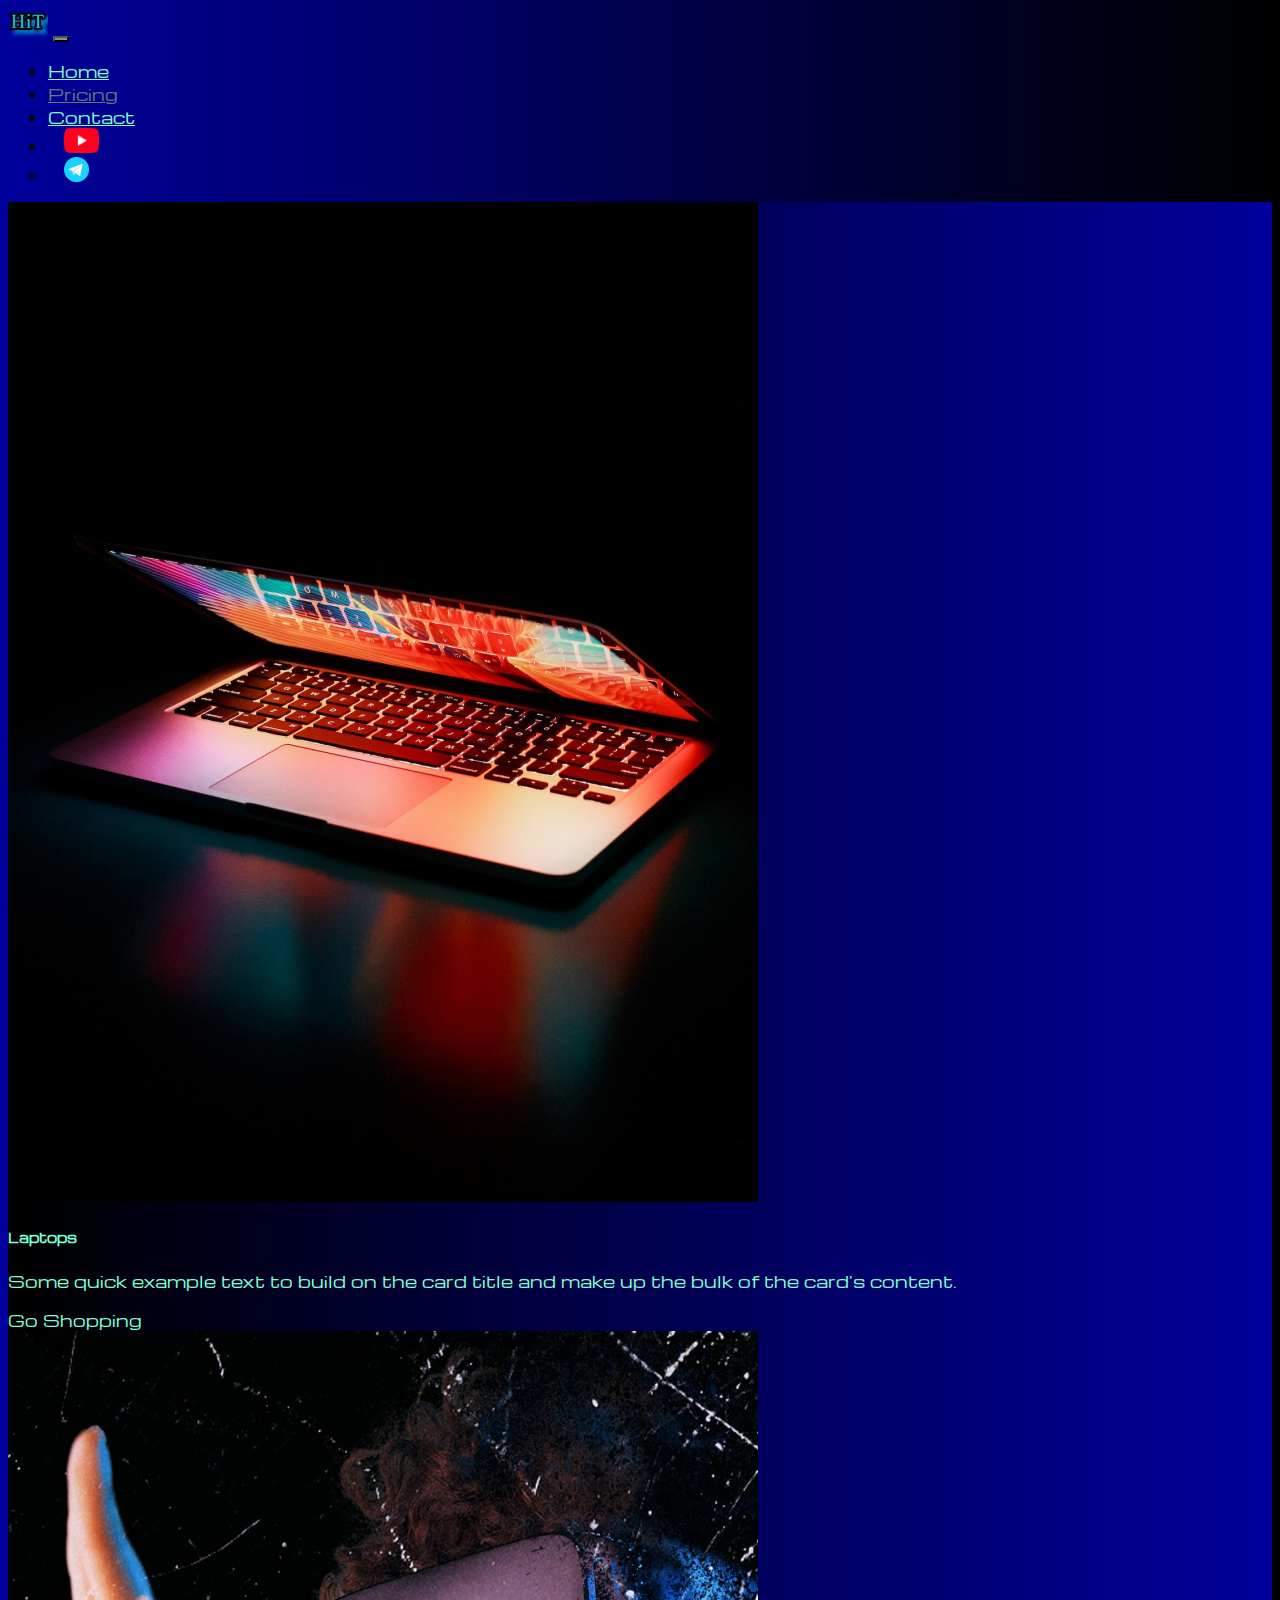
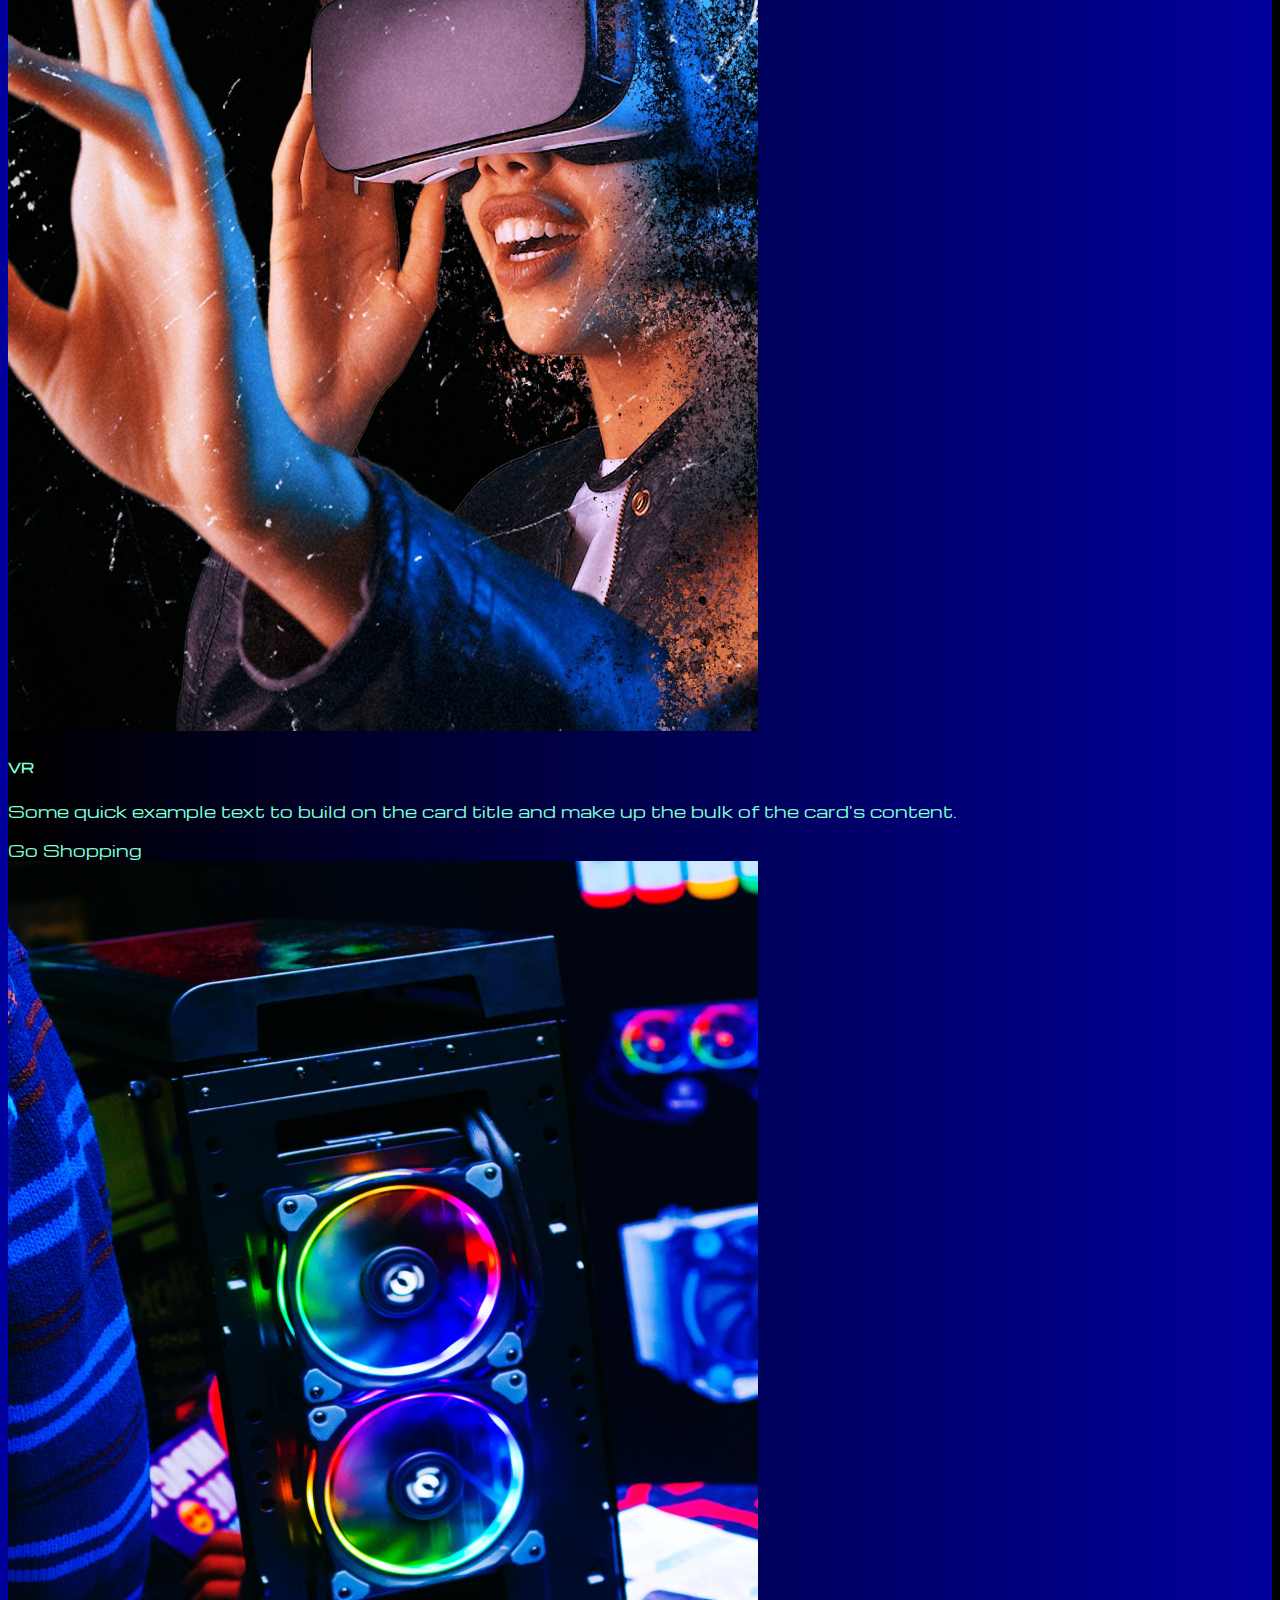
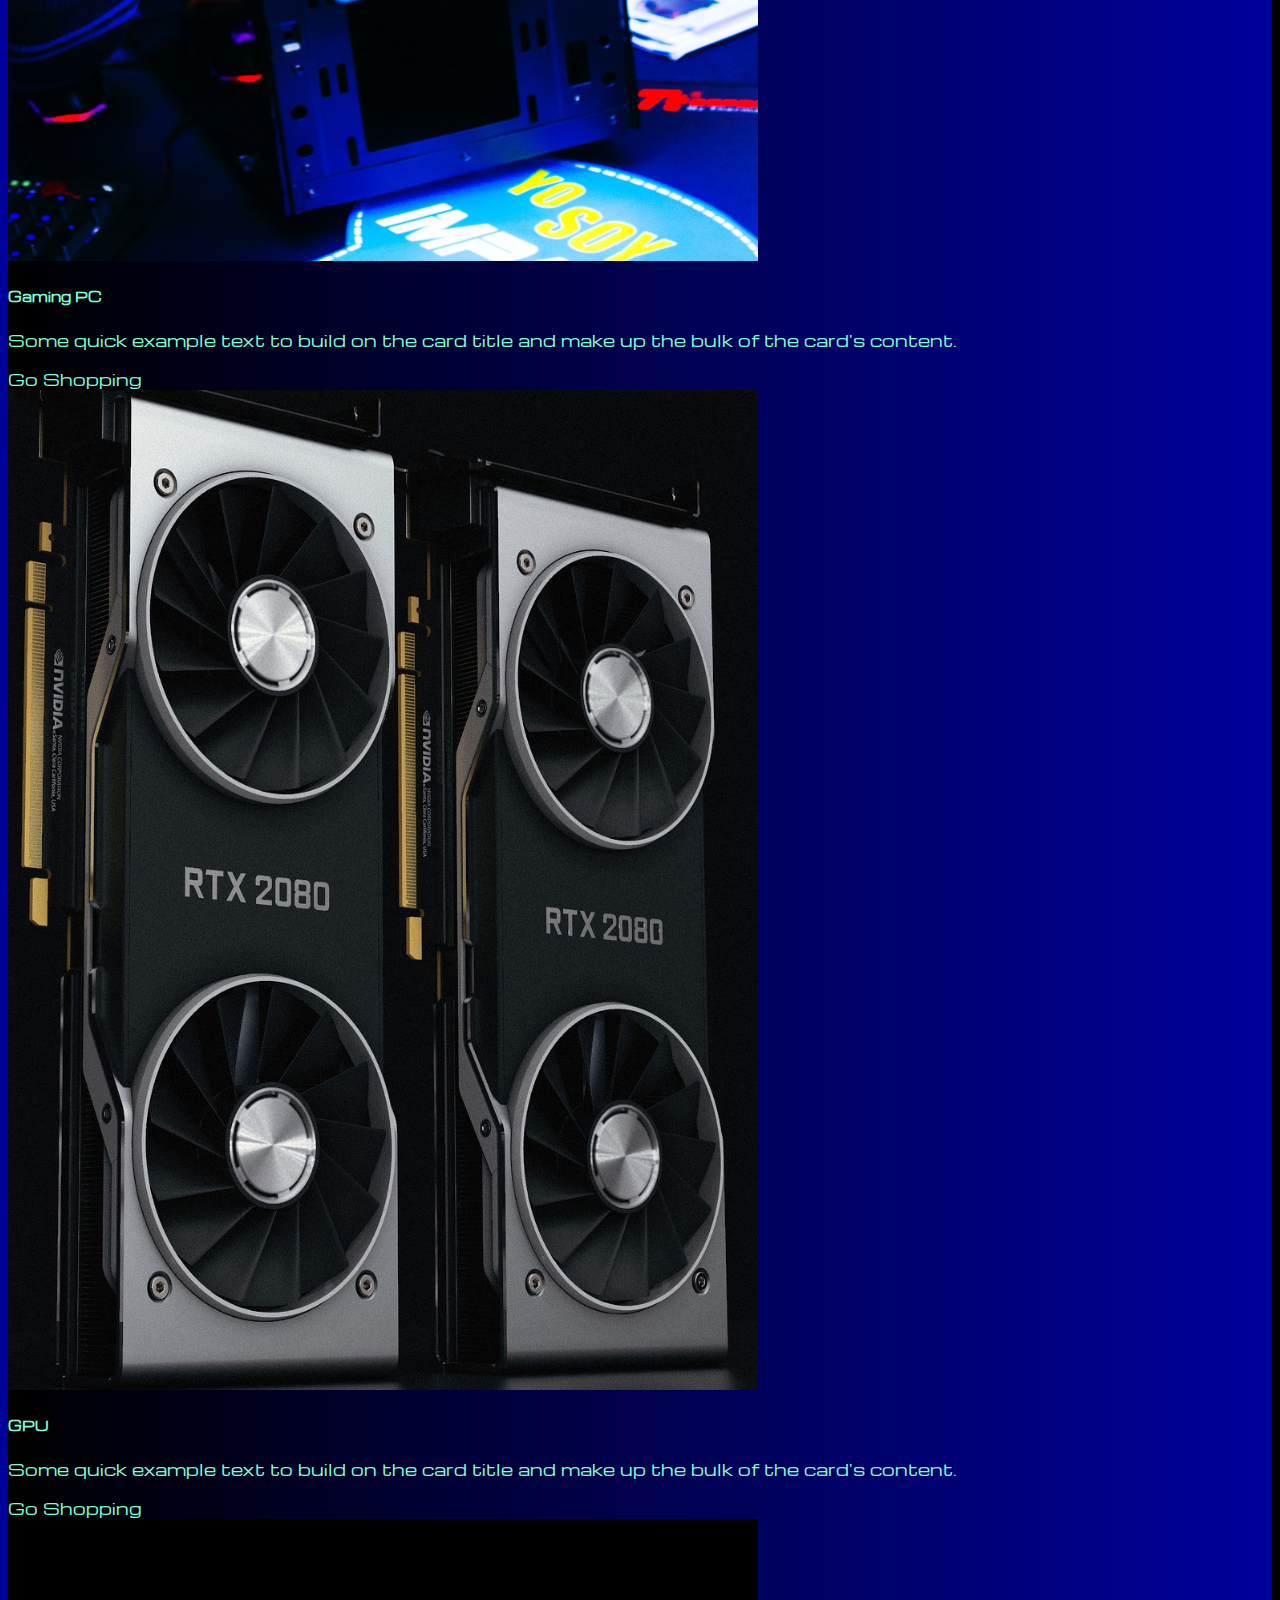
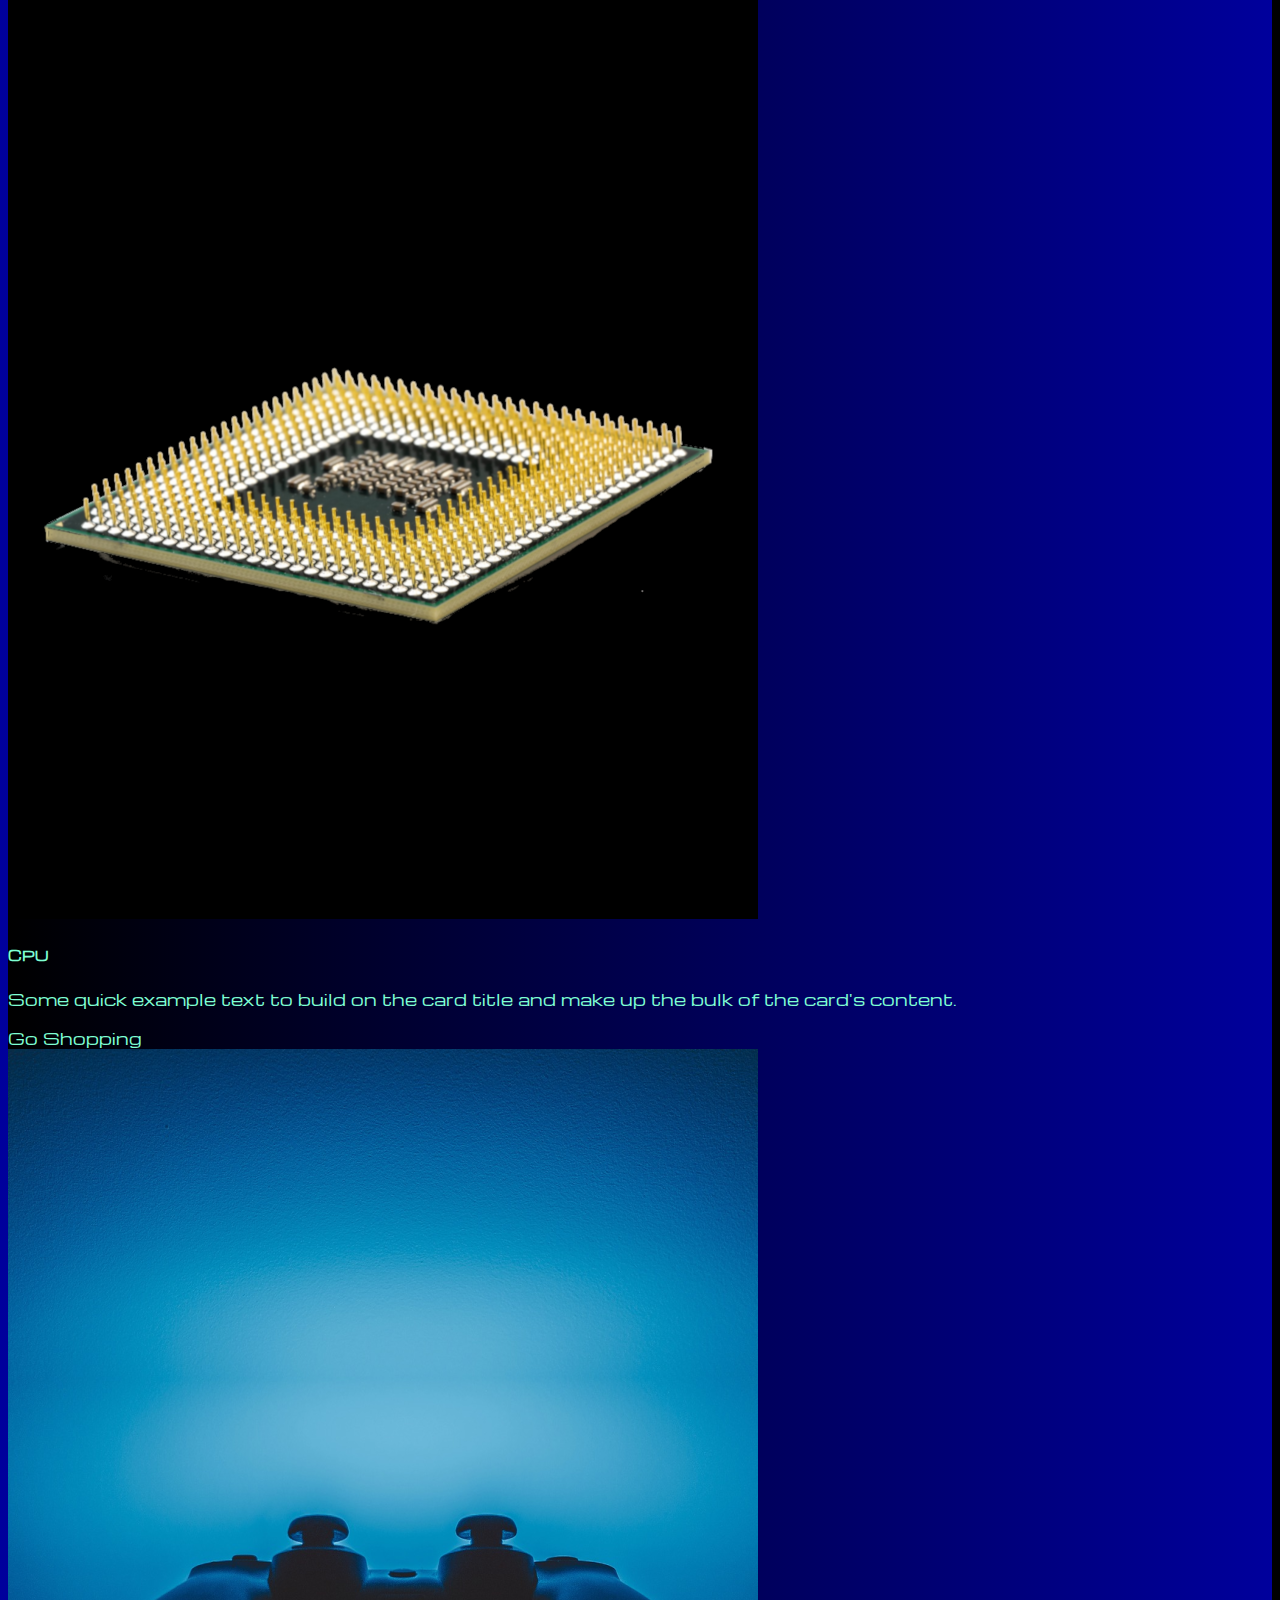
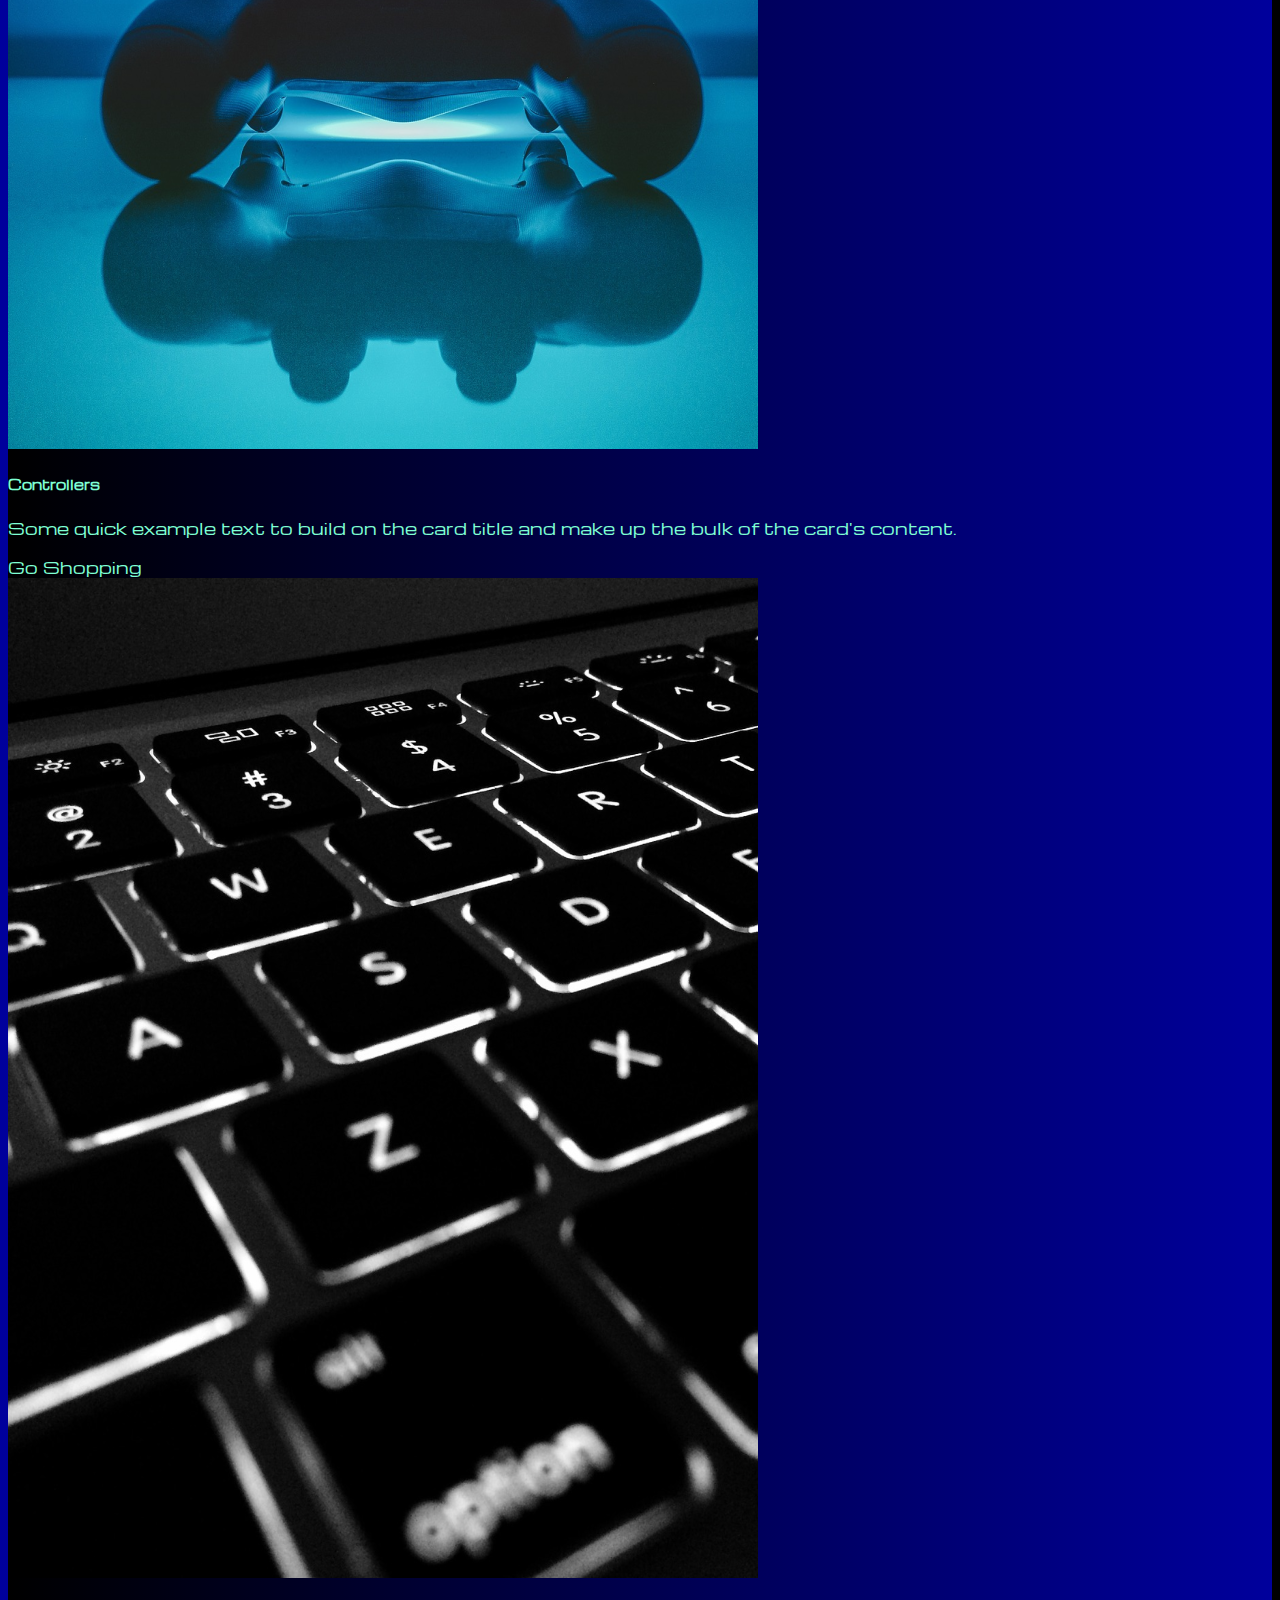
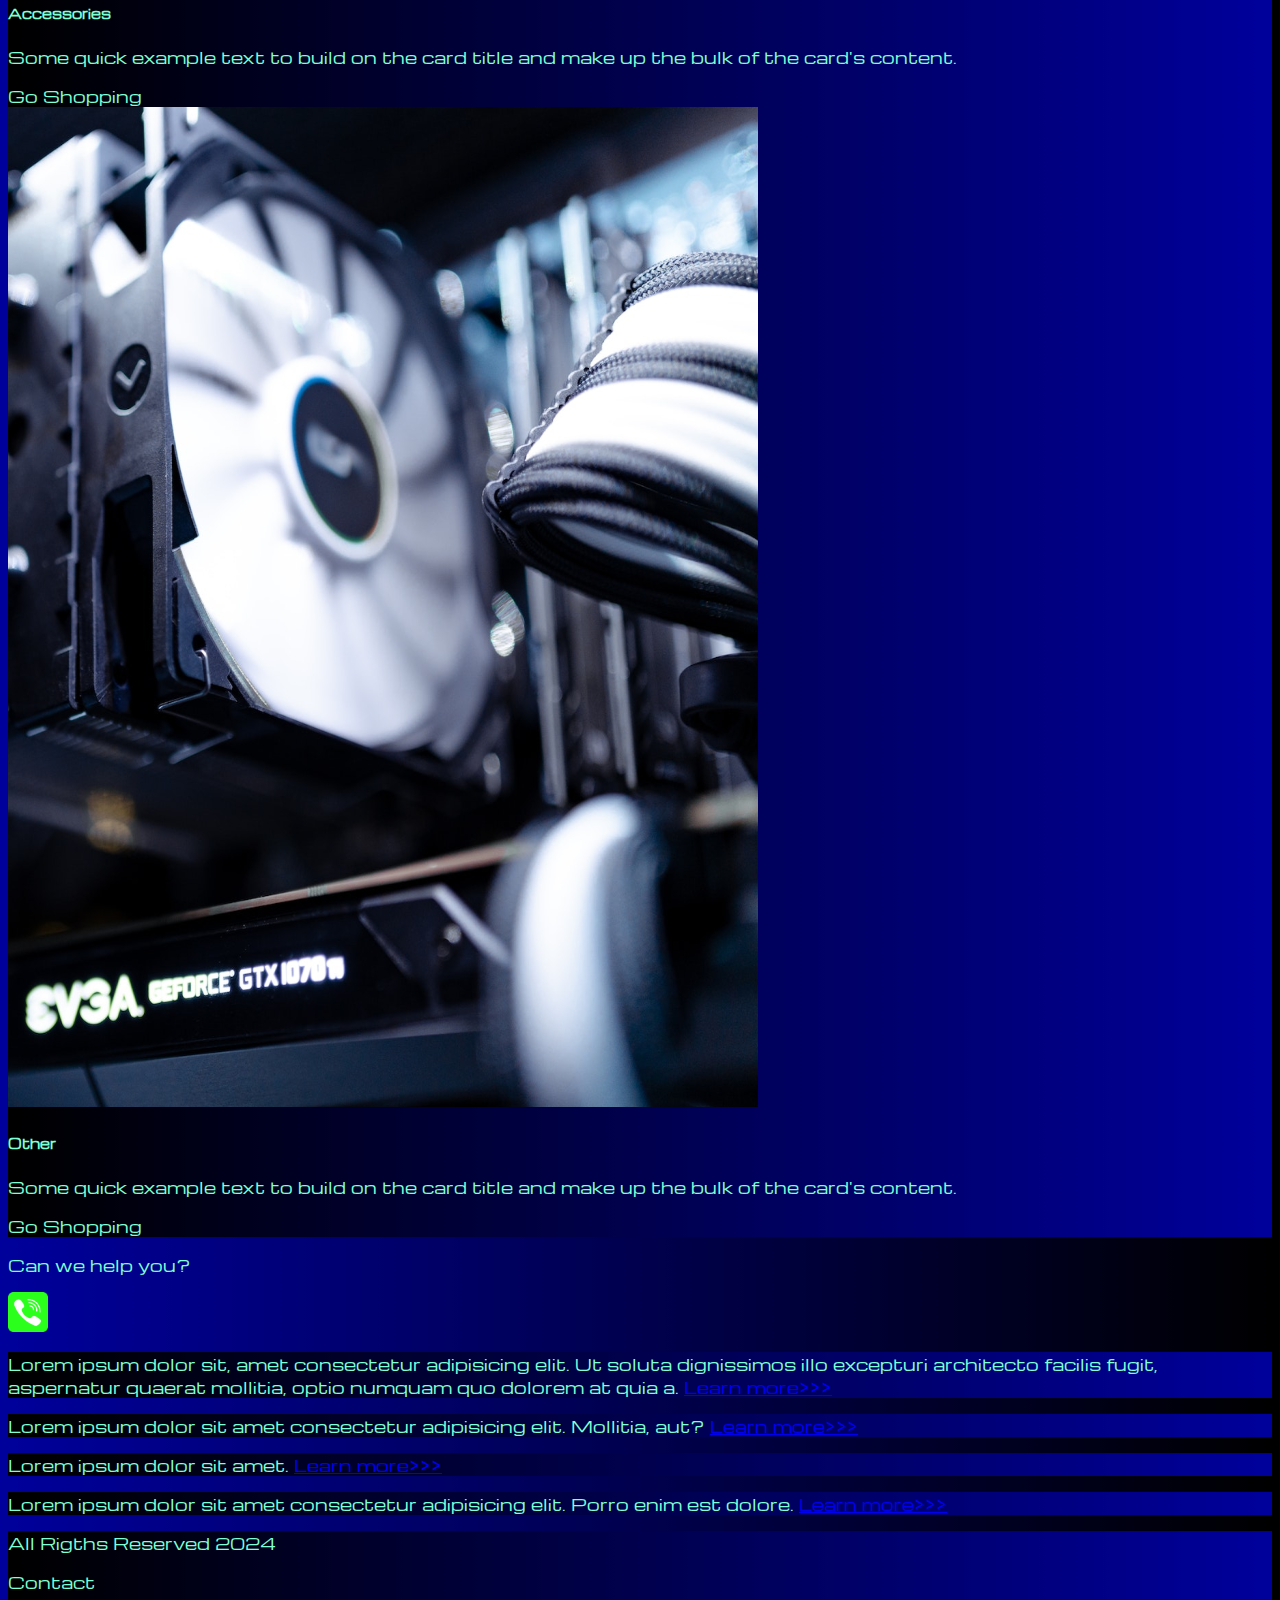
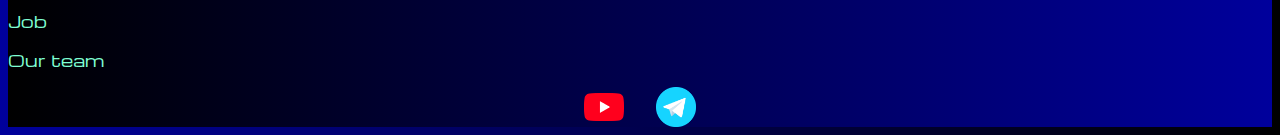
<file: pricing.html>
<!DOCTYPE html>
<html lang="en">

<head>
  <meta charset="UTF-8">
  <meta name="viewport" content="width=device-width, initial-scale=1.0">
  <link href="https://cdn.jsdelivr.net/npm/bootstrap@5.2.3/dist/css/bootstrap.min.css" rel="stylesheet"
    integrity="sha384-rbsA2VBKQhggwzxH7pPCaAqO46MgnOM80zW1RWuH61DGLwZJEdK2Kadq2F9CUG65" crossorigin="anonymous">
  <link rel="stylesheet" href="source/styles/mycss.css">

  <link rel="apple-touch-icon" sizes="180x180" href="source/files/favicon_io/apple-touch-icon.png">
  <link rel="icon" type="source/image/png" sizes="32x32" href="source/files/favicon_io/favicon-32x32.png">
  <link rel="icon" type="source/image/png" sizes="16x16" href="source/files/favicon_io/favicon-16x16.png">
  <link rel="manifest" href="/site.webmanifest">

  <title>HiT</title>
</head>

<body>
  <header>
    <nav class="navbar navbar-expand-lg bg-dark">
      <div class="container-fluid">
        <a class="navbar-brand" href="/"><img src="source/images/logo.png" alt=""></a>
        <button class="navbar-toggler" type="button" data-bs-toggle="collapse" data-bs-target="#navbarNav"
          aria-controls="navbarNav" aria-expanded="false" aria-label="Toggle navigation">
          <span class="navbar-toggler-icon"></span>
        </button>
        <div class="collapse navbar-collapse" id="navbarNav">
          <ul class="navbar-nav">
            <li class="nav-item">
              <a class="nav-link" aria-current="page" href="/">Home</a>
            </li>
            <li class="nav-item">
              <a class="nav-link active" href="pricing.html">Pricing</a>
            </li>
            <li class="nav-item">
              <a class="nav-link" href="pricing.html">Contact</a>
            </li>
            <li class="nav-item">
              <a class="nav-link" href="pricing.html">
                <img style="width: 35px; margin-inline: 1em" src="source/images/yt.png" alt="">
              </a>
            </li>
            <li class="nav-item">
              <a class="nav-link" href="pricing.html">
                <img style="width: 25px; margin-inline: 1em" src="source/images/tg.png" alt="">
              </a>
            </li>
          </ul>
        </div>
      </div>
    </nav>
  </header>

  <section>
    <div class="container-fluid mt-4">
      <div class="row">
        <div class="col-lg-1">
        </div>

        <div class="col-lg-8 col-md-12">
          <div class="row">

            <div class="col-lg-4 col-md-6 mt-4">
              <div class="card">
                <a href="#"><img src="source/images/laptop.png" class="card-img-top" alt="laptop"></a>
                <div class="card-body">
                  <h5 class="card-title"><a href="#">Laptops</a></h5>
                  <p class="card-text"><a href="#">
                      Some quick example text to build on the card title and make up the bulk of the
                      card's
                      content.
                    </a></p>
                  <a href="#" class="btn btn-primary">Go Shopping</a>
                </div>
              </div>
            </div>

            <div class="col-lg-4 col-md-6 mt-4">
              <div class="card">
                <img src="source/images/vr.png" class="card-img-top" alt="vr">
                <div class="card-body">
                  <h5 class="card-title">VR</h5>
                  <p class="card-text">Some quick example text to build on the card title and make up the bulk of the
                    card's
                    content.</p>
                  <a href="#" class="btn btn-primary">Go Shopping</a>
                </div>
              </div>
            </div>

            <div class="col-lg-4 col-md-6 mt-4">
              <div class="card">
                <img src="source/images/gaming pc.png" class="card-img-top" alt="gaming pc">
                <div class="card-body">
                  <h5 class="card-title">Gaming PC</h5>
                  <p class="card-text">Some quick example text to build on the card title and make up the bulk of the
                    card's
                    content.</p>
                  <a href="#" class="btn btn-primary">Go Shopping</a>
                </div>
              </div>
            </div>

            <div class="col-lg-4 col-md-6 mt-4">
              <div class="card">
                <img src="source/images/gpu.png" class="card-img-top" alt="gpu">
                <div class="card-body">
                  <h5 class="card-title">GPU</h5>
                  <p class="card-text">Some quick example text to build on the card title and make up the bulk of the
                    card's
                    content.</p>
                  <a href="#" class="btn btn-primary">Go Shopping</a>
                </div>
              </div>
            </div>

            <div class="col-lg-4 col-md-6 mt-4">
              <div class="card">
                <img src="source/images/cpu.png" class="card-img-top" alt="cpu">
                <div class="card-body">
                  <h5 class="card-title">CPU</h5>
                  <p class="card-text">Some quick example text to build on the card title and make up the bulk of the
                    card's
                    content.</p>
                  <a href="#" class="btn btn-primary">Go Shopping</a>
                </div>
              </div>
            </div>

            <div class="col-lg-4 col-md-6 mt-4">
              <div class="card">
                <img src="source/images/controller.png" class="card-img-top" alt="controller">
                <div class="card-body">
                  <h5 class="card-title">Controllers</h5>
                  <p class="card-text">Some quick example text to build on the card title and make up the bulk of the
                    card's
                    content.</p>
                  <a href="#" class="btn btn-primary">Go Shopping</a>
                </div>
              </div>
            </div>

            <div class="col-lg-4 col-md-6 mt-4">
              <div class="card">
                <img src="source/images/acc.png" class="card-img-top" alt="accessories">
                <div class="card-body">
                  <h5 class="card-title">Accessories</h5>
                  <p class="card-text">Some quick example text to build on the card title and make up the bulk of the
                    card's
                    content.</p>
                  <a href="#" class="btn btn-primary">Go Shopping</a>
                </div>
              </div>
            </div>

            <div class="col-lg-4 col-md-6 mt-4">
              <div class="card">
                <img src="source/images/other.png" class="card-img-top" alt="other">
                <div class="card-body">
                  <h5 class="card-title">Other</h5>
                  <p class="card-text">Some quick example text to build on the card title and make up the bulk of the
                    card's
                    content.</p>
                  <a href="#" class="btn btn-primary">Go Shopping</a>
                </div>
              </div>
            </div>

          </div>

          <div class="col-lg-12 col-md-12 text-center mt-4">
            <p>Can we help you?</p>
          </div>

          <div class="col-lg-12 col-md-12 text-center">
            <img class="call-anim" style="width: 40px;" src="source/images/phone.png" alt="">
          </div>

        </div>

        <div class="col-lg-3 col-md-12">
          <div class="row px-2">
            <div class="col-lg-12 sidebar my-4">
              <p>
                Lorem ipsum dolor sit, amet consectetur adipisicing elit. Ut soluta dignissimos illo excepturi
                architecto facilis fugit, aspernatur quaerat mollitia, optio numquam quo dolorem at quia a.
                <a href="#">Learn more>>></a>
              </p>
            </div>
            <div class="col-lg-12 sidebar my-4">
              <p>
                Lorem ipsum dolor sit amet consectetur adipisicing elit. Mollitia, aut?
                <a href="#">Learn more>>></a>
              </p>
            </div>
            <div class="col-lg-12 sidebar my-4">
              <p>
                Lorem ipsum dolor sit amet.
                <a href="#">Learn more>>></a>
              </p>
            </div>
            <div class="col-lg-12 sidebar my-4">
              <p>
                Lorem ipsum dolor sit amet consectetur adipisicing elit. Porro enim est dolore.
                <a href="#">Learn more>>></a>
              </p>
            </div>
          </div>
        </div>

      </div>

    </div>
  </section>

  <footer class="mt-4">
    <div class="container-fluid">
      <div class="row">
        <div class="col-lg-4 col-md-12 footer-text text-center">
          <p>All Rigths Reserved 2024</p>
        </div>
        <div class="col-lg-4 col-md-12 footer-text text-center">
          <p>Contact</p>
          <p>Job</p>
          <p>Our team</p>
        </div>
        <div class="col-lg-4 col-md-12 media-links">
          <img style="width: 40px; margin-inline: 1em" src="source/images/yt.png" alt="">
          <img style="width: 40px; margin-inline: 1em" src="source/images/tg.png" alt="">
        </div>
      </div>
    </div>
  </footer>

  <script src="https://cdn.jsdelivr.net/npm/bootstrap@5.2.3/dist/js/bootstrap.bundle.min.js"
    integrity="sha384-kenU1KFdBIe4zVF0s0G1M5b4hcpxyD9F7jL+jjXkk+Q2h455rYXK/7HAuoJl+0I4"
    crossorigin="anonymous"></script>
</body>

</html>
</file>
<file: source/styles/mycss.css>
@import url('https://fonts.googleapis.com/css?family=Michroma&display=swap');

body {
    font-family: Michroma, serif;
    background: linear-gradient(90deg, #00009c 0%, #000000 100%);
}

p {
    color: aquamarine;
}

.nav-link{
    color: aquamarine;
}
.navbar-nav .nav-link.active {
    color: rgb(105, 119, 114);
}

.navbar-brand img {
    width: 40px;
}

.navbar-toggler {
    background-color: rgb(143, 142, 143);
}

.sidebar {
    color: aquamarine;
    background: linear-gradient(270deg,  #00009c 0%, #000000 100%);
}

.card {
    background: linear-gradient(270deg,  #00009c 0%, #000000 100%);
    color: aquamarine;
}

.card a {
    text-decoration: none;
    color: aquamarine;
}

.slide-text, .footer-text {
    color: aquamarine;
    margin: auto auto;
}

footer, .btn-outline-primary {
    background: linear-gradient(270deg,  #00009c 0%, #000000 100%);
}

.media-links {
    display: flex;
    justify-content: center;
    align-items: center;
}

.call-anim {
    animation: call 2s ease 0s infinite normal forwards;
}

@keyframes call {
	0%,
	100% {
		transform: translateX(0%);
		transform-origin: 50% 50%;
	}

	15% {
		transform: translateX(-30px) rotate(-6deg);
	}

	30% {
		transform: translateX(15px) rotate(6deg);
	}

	45% {
		transform: translateX(-15px) rotate(-3.6deg);
	}

	60% {
		transform: translateX(9px) rotate(2.4deg);
	}

	75% {
		transform: translateX(-6px) rotate(-1.2deg);
	}
}

@media (max-width: 760px) {
    .carousel-indicators {
        display: none;
    }
}
</file>
